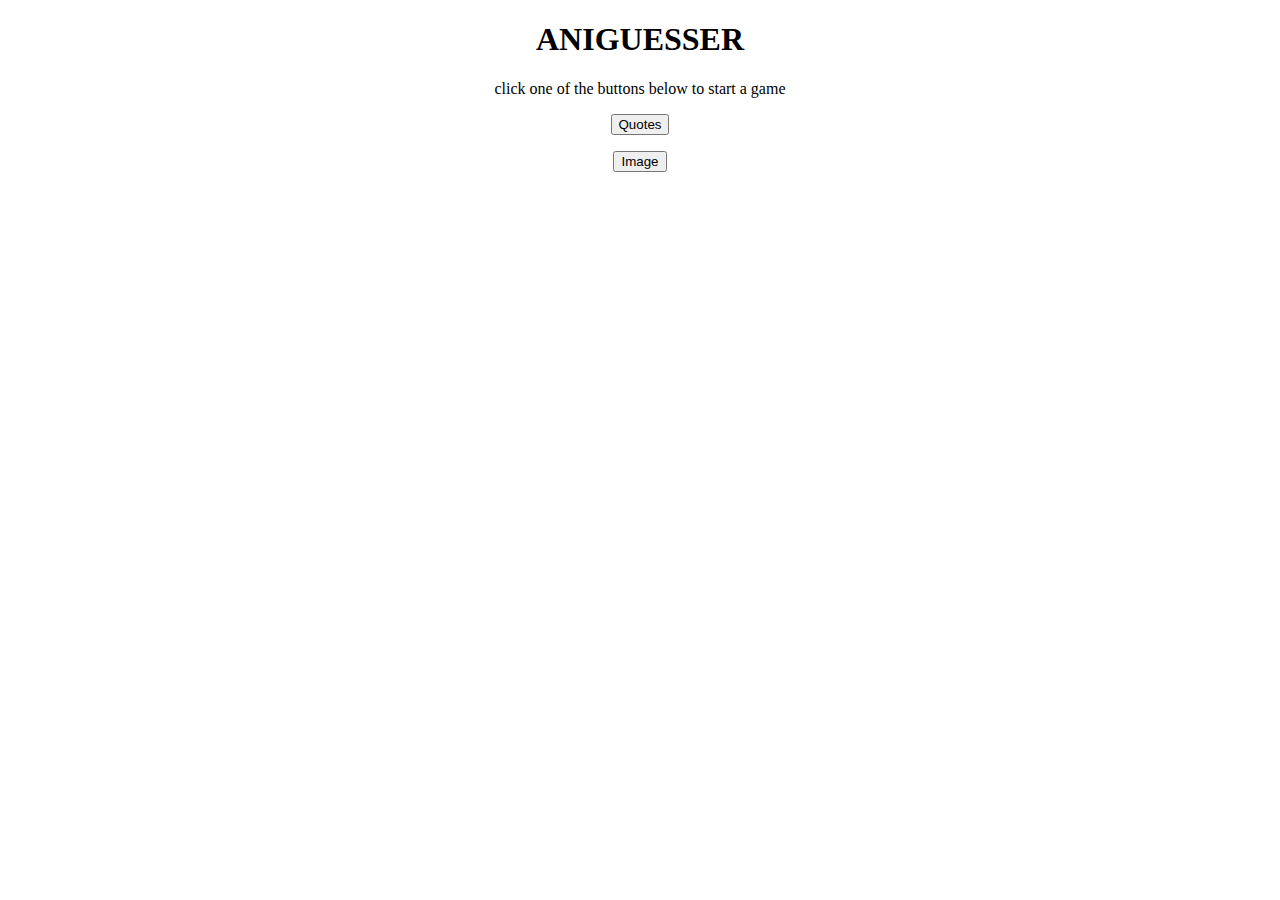
<file: index.html>
<!DOCTYPE html>
<html lang="en">
<head>
    <meta charset="UTF-8">
    <meta name="viewport" content="width=device-width, initial-scale=1.0">
    <script async src="https://pagead2.googlesyndication.com/pagead/js/adsbygoogle.js?client=ca-pub-1264131413858984"
     crossorigin="anonymous"></script>
    <title>Document</title>
    <link rel="stylesheet" href="style.css">
</head>
<body>
    <div class="title">
        <h1>ANIGUESSER</h1>
    </div>
    <div class="instructions">
        <p>click one of the buttons below to start a game</p>
    </div>
    <div class="startbtn">
        <div class="quotes">
            <a href="/quotes/quotes.html"><button>Quotes</button></a>
            <p id="QuoteDescription"> </p>
        </div>
        <div class="image">
            <a href=""><button>Image</button></a>
            <p id="ImageDescription"> </p>
        </div>
        
        

    </div>
    
    
</body>
</html>
</file>
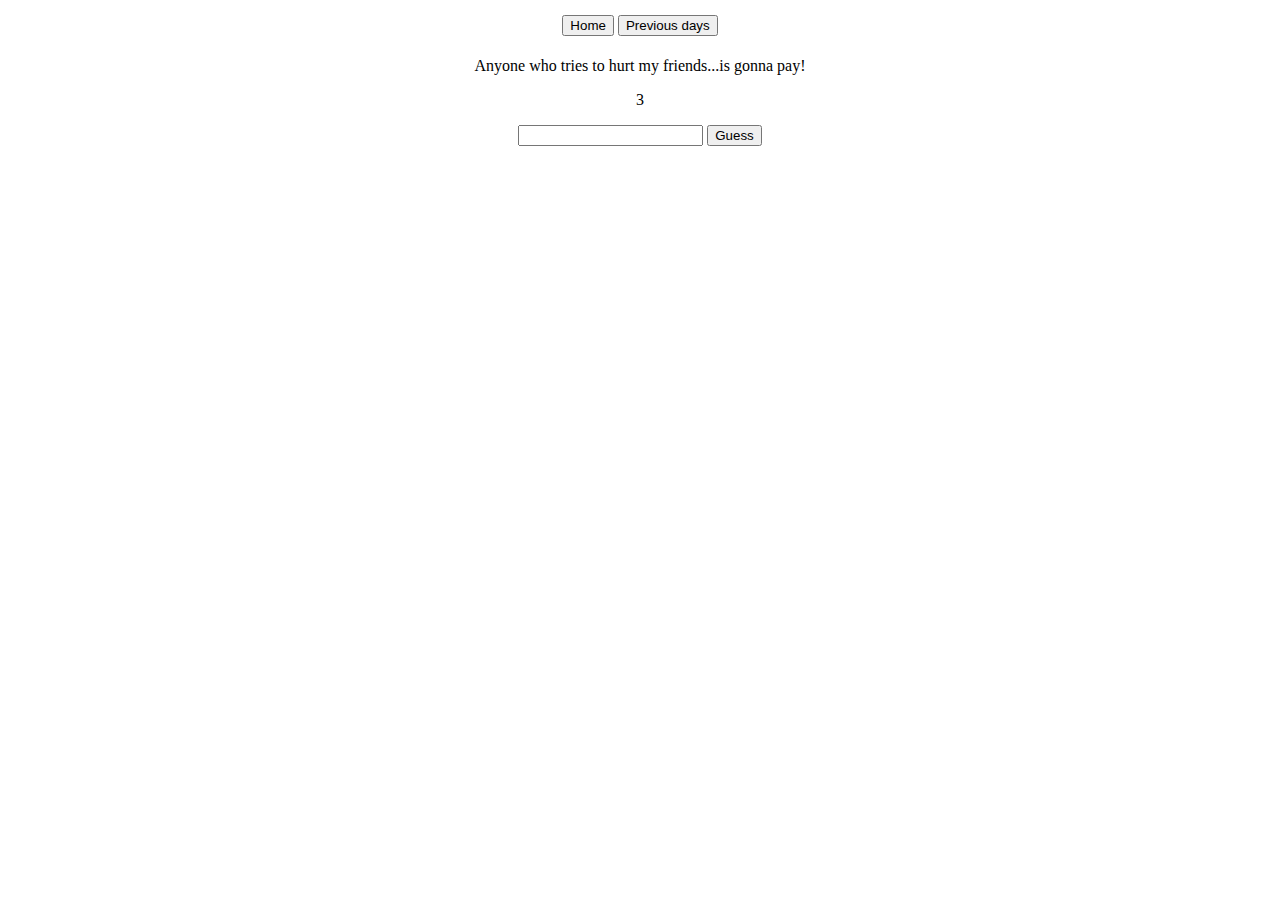
<file: quotes/quotes.html>
<!DOCTYPE html>
<html lang="en">
<head>
    <meta charset="UTF-8">
    <meta name="viewport" content="width=device-width, initial-scale=1.0">
    <script async src="https://pagead2.googlesyndication.com/pagead/js/adsbygoogle.js?client=ca-pub-1264131413858984"
     crossorigin="anonymous"></script>
    <title>Daily Quotes</title>
    <link rel="stylesheet" href="quotes.css">
</head>
<body>
    <header>
        <a href="/index.html"><button>Home</button></a>
        
        <button id="prevbtn">Previous days</button>
        

    </header>
    <div class="prevDays">
        <div id="daysContainer">
            
            
        </div>
    </div>
    <div id="guess" >
        <div class="charimage">
            <img id="charimage"src="" alt="" style="display: none;" >

        </div>
        <div class="charquote">
            <p id="quote"></p>
        </div>
        <div class="charguess">
            <p id="lives"></p>
            <form action="" onsubmit="return false;" id="charform">
                <input id="charinput" type="text">
                <input type="submit" value="Guess" onclick="Charguess()">
            </form>
            

        </div>
    </div>
</body>
<script src="/quotes/quotes.js"></script>
</html>
</file>
<file: style.css>
*{
    text-align: center;
}
</file>
<file: quotes/quotes.css>
*{
    text-align: center;
}

header{
    margin: 10px;
    padding: 5px;
    text-align: center;
    
}

#charimage{
    width: 100px;
}

.prevDays{
    text-align: center;
}
#daysContainer{
    display: none;
    
    width: 500px;
    height: 500px;
    margin-left: auto;
    margin-right: auto;
    
    grid-template-rows: max-content;
    
    

}
#daysContainer button{
    width: 50px;
    height: 50px;
    border-radius: 5px;
    border: none;
    margin: 5px;
    font-size: large;
    

}
#daysContainer button:hover{
    background-color: black;
    color: white;
}
</file>
